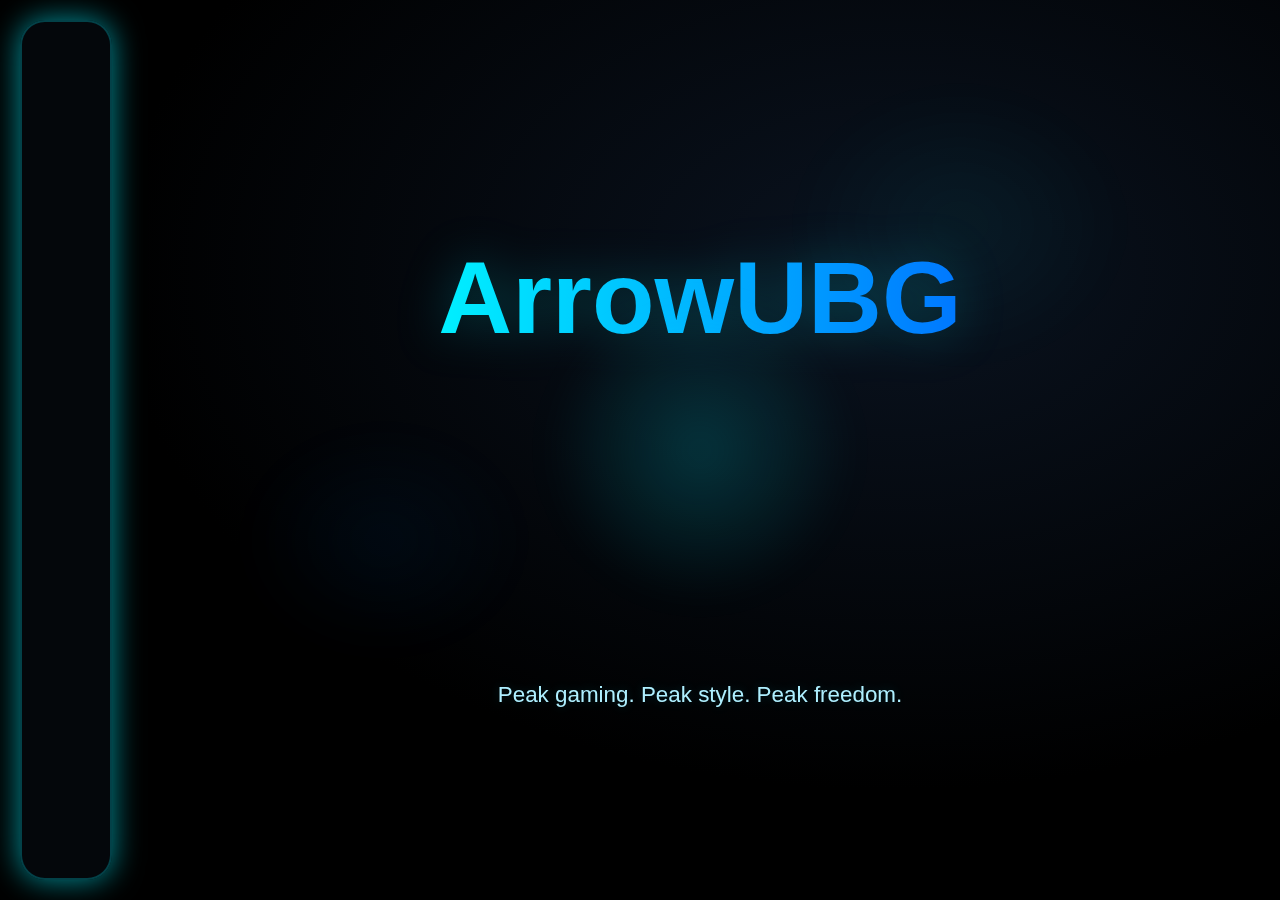
<file: index.html>
<!DOCTYPE html>
<html lang="en">
<head>
<meta charset="UTF-8" />
<meta name="viewport" content="width=device-width, initial-scale=1.0"/>
<title>ArrowUBG</title>
<meta name="theme-color" content="#00baff"/>
<link rel="stylesheet" href="styles.css" />
<!-- Font Awesome for icons -->
<link rel="stylesheet" href="https://cdnjs.cloudflare.com/ajax/libs/font-awesome/6.5.0/css/all.min.css"/>
</head>
<body>
<!-- Decorative background particles -->
<div class="stars-layer" aria-hidden="true"></div>
<div class="nebula-layer" aria-hidden="true"></div>

<!-- Neon Sidebar -->
<nav class="neon-sidebar" role="navigation" aria-label="Primary">
<ul class="nav-list">
<li class="nav-icon active" data-page="home" aria-label="Home" tabindex="0">
<i class="fas fa-home"></i>
<span class="tooltip">Home</span>
<span class="active-bar"></span>
</li>
<li class="nav-icon" data-page="games" aria-label="Games" tabindex="0">
<i class="fas fa-gamepad"></i>
<span class="tooltip">Games</span>
<span class="active-bar"></span>
</li>
<li class="nav-icon" data-page="apps" aria-label="Apps" tabindex="0">
<i class="fas fa-mobile-alt"></i>
<span class="tooltip">Apps</span>
<span class="active-bar"></span>
</li>
<li class="nav-icon" data-page="search" aria-label="Proxy" tabindex="0">
<i class="fas fa-search"></i>
<span class="tooltip">Proxy</span>
<span class="active-bar"></span>
</li>
<li class="nav-icon" data-page="donate" aria-label="Donate" tabindex="0">
<i class="fas fa-heart"></i>
<span class="tooltip">Donate</span>
<span class="active-bar"></span>
</li>
<li class="nav-icon" data-page="settings" aria-label="Settings" tabindex="0">
<i class="fas fa-cog"></i>
<span class="tooltip">Settings</span>
<span class="active-bar"></span>
</li>
</ul>
</nav>

<!-- Main Content -->
<main id="content" role="main">
<!-- Home -->
<section id="home" class="page active" aria-labelledby="home-title">
<h1 id="home-title" class="logo">ArrowUBG</h1>
<p class="tagline">Peak gaming. Peak style. Peak freedom.</p>
<div class="pulse-ring" aria-hidden="true"></div>
</section>

<!-- Games -->
<section id="games" class="page" aria-labelledby="games-title">
<h2 id="games-title" class="visually-hidden">Games</h2>
<div id="game-grid" class="game-grid"></div>
</section>

<!-- Apps -->
<section id="apps" class="page" aria-labelledby="apps-title">
<h2 id="apps-title" class="visually-hidden">Apps</h2>
<div id="apps-grid" class="app-grid"></div>
</section>

<!-- Proxy -->
<section id="search" class="page" aria-labelledby="search-title">
<h2 id="search-title" class="visually-hidden">Proxy</h2>
</section>

<!-- Donate -->
<section id="donate" class="page" aria-labelledby="donate-title">
<h2 id="donate-title">Support ArrowUBG</h2>
<ul class="donate-list" aria-label="Donation wallets">
<li>
<strong>Option 1 (E_yo):</strong>
<a href="bitcoin:bc1qzchqv8uyu0z9t3nzc3vt96kstv7z3xy032x0e0" target="_blank" rel="noopener">
bc1qzchqv8uyu0z9t3nzc3vt96kstv7z3xy032x0e0
</a>
</li>
<li>
<strong>Option 2 (goaded):</strong>
<a href="bitcoin:bc1qdm4eys343m9pqmh49jegwzfsaes4my86wggwad" target="_blank" rel="noopener">
bc1qdm4eys343m9pqmh49jegwzfsaes4my86wggwad
</a>
</li>
</ul>
</section>

<!-- Settings -->
    <section id="settings" class="page" aria-labelledby="settings-title">
      <h2 id="settings-title">Settings</h2>
      <ul class="settings-list">
        <li><i class="fas fa-adjust"></i> Theme toggle (light/dark)</li>
        <li><i class="fas fa-language"></i> Language selector</li>
        <li><i class="fas fa-info-circle"></i> About ArrowUBG</li>
      </ul>
    <!-- Settings -->
<section id="settings" class="page" aria-labelledby="settings-title">
  <!-- Dynamic content will be injected by settings.js -->
</section>
</section>
</main>

<!-- Accessibility helper -->
<button class="skip-link" onclick="document.getElementById('content').focus()">Skip to content</button>

<script src="main.js"></script>
<script src="games.js"></script>
<script src="apps.js"></script>
<script src="settings.js"></script> 
</body>
</html>
</file>
<file: styles.css>
:root {
--bg-deep: #070b13;
--bg-black: #000000;
--neon-cyan: #00f0ff;
--neon-blue: #0077ff;
--neon-glow: rgba(0, 240, 255, 0.6);
--text: #e9f7ff;
--muted: #aeefff;
--focus-ring: #39c6ff;
}

/* Base */
* { box-sizing: border-box; }
html, body { height: 100%; }
body {
margin: 0;
font-family: 'Arial', sans-serif;
color: var(--text);
display: flex;
overflow: hidden;
background:
radial-gradient(1200px 800px at 70% 30%, #0a1320 0%, var(--bg-black) 65%),
radial-gradient(900px 600px at 20% 80%, #0a2140 0%, var(--bg-black) 70%),
var(--bg-black);
}

/* Decorative layers */
.stars-layer, .nebula-layer {
position: fixed;
inset: 0;
pointer-events: none;
z-index: 0;
}
.stars-layer {
background-image:
radial-gradient(2px 2px at 20% 30%, #7fdfff 20%, transparent 22%),
radial-gradient(1.5px 1.5px at 60% 70%, #b9ecff 20%, transparent 22%),
radial-gradient(1.2px 1.2px at 80% 20%, #7ad9ff 20%, transparent 22%);
opacity: 0.3;
animation: driftStars 40s linear infinite;
}
.nebula-layer {
background:
radial-gradient(250px 200px at 30% 60%, rgba(0, 136, 255, 0.15), transparent 60%),
radial-gradient(300px 250px at 75% 25%, rgba(0, 255, 255, 0.12), transparent 60%);
filter: blur(20px);
opacity: 0.4;
animation: nebulaPulse 12s ease-in-out infinite;
}

/* Sidebar */
.neon-sidebar {
position: fixed;
top: 20px;
left: 20px;
width: 92px;
height: calc(100vh - 40px);
background: rgba(8, 12, 20, 0.55);
backdrop-filter: blur(10px);
border: 2px solid rgba(0, 240, 255, 0.25);
border-radius: 25px;
box-shadow: 0 0 30px var(--neon-glow);
display: flex;
align-items: center;
justify-content: center;
z-index: 100;
animation: slideInSidebar 0.9s ease forwards;
}

.nav-list { list-style: none; padding: 0; margin: 0; width: 100%; }
.nav-icon {
width: 64px;
height: 64px;
margin: 14px auto;
background: rgba(0, 240, 255, 0.05);
border-radius: 12px;
display: grid;
place-items: center;
transition: all 0.2s ease;
box-shadow: 0 0 10px rgba(0, 240, 255, 0.1);
opacity: 0;
animation: iconFade 0.6s ease forwards;
}
.nav-icon i {
font-size: 26px;
color: white;
}
.nav-icon:hover {
background: rgba(0, 240, 255, 0.15);
box-shadow: 0 0 20px rgba(0, 240, 255, 0.3);
transform: scale(1.05);
}
.nav-icon.active {
background: rgba(0, 240, 255, 0.25);
box-shadow: 0 0 30px rgba(0, 240, 255, 0.4);
}
.active .active-bar {
position: absolute;
left: 0;
top: 22px;
width: 3px;
height: 38px;
border-radius: 3px;
background: linear-gradient(180deg, var(--neon-cyan), var(--neon-blue));
box-shadow: 0 0 12px var(--neon-glow), 0 0 22px rgba(0, 119, 255, 0.5);
}

/* Icon entrance */
.nav-icon:nth-child(1) { animation-delay: 0.2s; }
.nav-icon:nth-child(2) { animation-delay: 0.4s; }
.nav-icon:nth-child(3) { animation-delay: 0.6s; }
.nav-icon:nth-child(4) { animation-delay: 0.8s; }
.nav-icon:nth-child(5) { animation-delay: 1s; }

@keyframes iconFade {
from { opacity: 0; transform: scale(0.8); }
to { opacity: 1; transform: scale(1); }
}

/* Tooltip */
.tooltip {
position: absolute;
left: 100%;
top: 50%;
transform: translate(12px, -50%);
background: rgba(10, 16, 26, 0.8);
color: var(--muted);
font-size: 12px;
padding: 6px 10px;
border-radius: 6px;
opacity: 0;
pointer-events: none;
transition: opacity .18s ease, transform .18s ease;
white-space: nowrap;
box-shadow: 0 0 12px rgba(0, 240, 255, 0.2);
}
.nav-icon:hover .tooltip {
opacity: 1;
transform: translate(16px, -50%);
}

/* Main */
main {
margin-left: 120px;
padding: 48px 56px;
width: calc(100vw - 120px);
height: 100vh;
display: grid;
place-items: center;
z-index: 1;
animation: contentFade .5s ease both;
}
.page { display: none; width: 100%; height: 100%; }
.page.active { display: grid; place-items: center; }

/* Home */
.logo {
font-size: clamp(4rem, 8vw, 7rem);
font-weight: 800;
background: linear-gradient(90deg, var(--neon-cyan), var(--neon-blue));
-webkit-background-clip: text;
-webkit-text-fill-color: transparent;
filter: drop-shadow(0 0 24px rgba(0, 240, 255, 0.25));
animation: glowPulse 2.2s ease-in-out infinite;
}
.tagline {
margin-top: 12px;
font-size: clamp(1rem, 2vw, 1.4rem);
color: var(--muted);
text-shadow: 0 0 12px rgba(0, 240, 255, 0.18);
}
.pulse-ring {
position: absolute;
width: 34vmax;
height: 34vmax;
border-radius: 50%;
background: radial-gradient(closest-side, rgba(0, 240, 255, 0.18), transparent 70%);
filter: blur(18px);
animation: ringPulse 5.5s ease-in-out infinite;
pointer-events: none;
}
/* Donate Section */
.donate-list {
list-style: none;
padding: 0;
margin: 0;
display: grid;
gap: 10px;
}
.donate-list a {
color: var(--text);
text-decoration: none;
border-bottom: 1px dashed rgba(0, 240, 255, 0.3);
transition: color .2s ease, border-color .2s ease;
}
.donate-list a:hover {
color: var(--neon-cyan);
border-color: rgba(0, 240, 255, 0.5);
}

/* Game Grid */
/* Game Grid — compact, clean launcher style */
.game-grid {
display: grid;
grid-template-columns: repeat(auto-fit, minmax(160px, 1fr));
gap: 20px;
padding: 32px;
width: 100%;
max-width: 1200px;
margin: 0 auto;
}

.game-card {
position: relative;
border-radius: 12px;
overflow: hidden;
background: rgba(10, 20, 30, 0.6);
border: 1px solid rgba(0, 240, 255, 0.25);
box-shadow: 0 0 12px rgba(0, 240, 255, 0.2);
transition: transform 0.25s ease, box-shadow 0.25s ease;
cursor: pointer;
}
.game-card:hover {
transform: scale(1.04);
box-shadow: 0 0 24px rgba(0, 240, 255, 0.4);
}

.game-card .thumb {
width: 100%;
aspect-ratio: 4 / 3;
overflow: hidden;
}
.game-card img {
width: 100%;
height: 100%;
object-fit: cover;
display: block;
transition: transform 0.3s ease;
}
.game-card:hover img {
transform: scale(1.05);
}
/* App Grid — compact, clean launcher style */
.app-grid {
  display: grid;
  grid-template-columns: repeat(auto-fit, minmax(160px, 1fr));
  gap: 20px;
  padding: 32px;
  width: 100%;
  max-width: 1200px;
  margin: 0 auto;
}

.app-card {
  position: relative;
  border-radius: 12px;
  overflow: hidden;
  background: rgba(10, 20, 30, 0.6);
  border: 1px solid rgba(0, 240, 255, 0.25);
  box-shadow: 0 0 12px rgba(0, 240, 255, 0.2);
  transition: transform 0.25s ease, box-shadow 0.25s ease;
  cursor: pointer;
}
.app-card:hover {
  transform: scale(1.04);
  box-shadow: 0 0 24px rgba(0, 240, 255, 0.4);
}

/* Thumbnail image inside each app card */
.app-card .thumb {
  width: 100%;
  aspect-ratio: 4 / 3;
  overflow: hidden;
}
.app-card img {
  width: 100%;
  height: 100%;
  object-fit: cover;
  display: block;
  transition: transform 0.3s ease;
}
.app-card:hover img {
  transform: scale(1.05);
}

/* Title overlay — hidden until hover */
.app-card h3 {
  position: absolute;
  bottom: 0;
  left: 0;
  right: 0;
  margin: 0;
  padding: 8px;
  font-size: 0.95rem;
  color: var(--text);
  background: linear-gradient(to top, rgba(0, 0, 0, 0.7), transparent);
  opacity: 0;
  transition: opacity 0.3s ease;
  text-align: center;
  text-shadow: 0 0 8px rgba(0, 240, 255, 0.3);
}
.app-card:hover h3 {
  opacity: 1;
}

/* Title overlay — hidden until hover */
.game-card h3 {
position: absolute;
bottom: 0;
left: 0;
right: 0;
margin: 0;
padding: 8px;
font-size: 0.95rem;
color: var(--text);
background: linear-gradient(to top, rgba(0, 0, 0, 0.7), transparent);
opacity: 0;
transition: opacity 0.3s ease;
text-align: center;
text-shadow: 0 0 8px rgba(0, 240, 255, 0.3);
}
.game-card:hover h3 {
opacity: 1;
}

.play-btn {
display: inline-block;
margin-top: 10px;
padding: 8px 16px;
background: linear-gradient(90deg, var(--neon-cyan), var(--neon-blue));
color: black;
font-weight: bold;
border-radius: 6px;
text-decoration: none;
box-shadow: 0 0 12px rgba(0, 240, 255, 0.4);
transition: background 0.2s ease, transform 0.2s ease;
}
.play-btn:hover {
background: linear-gradient(90deg, var(--neon-blue), var(--neon-cyan));
transform: scale(1.05);
}
/* settings section */
/* Settings Section */
.settings-list {
list-style: none;
padding: 0;
margin: 20px 0;
display: grid;
gap: 16px;
width: 100%;
max-width: 400px;
}

.setting-item {
display: flex;
align-items: center;
gap: 12px;
margin-bottom: 16px;
}

.setting-item span {
flex: 1;
}

.setting-item .play-btn,
.setting-item select {
padding: 6px 12px;
border-radius: 6px;
background: linear-gradient(90deg, var(--neon-cyan), var(--neon-blue));
color: black;
font-weight: bold;
border: none;
cursor: pointer;
box-shadow: 0 0 12px rgba(0, 240, 255, 0.4);
transition: transform 0.2s ease;
}

.setting-item .play-btn:hover,
.setting-item select:hover {
transform: scale(1.05);
}

/* Skip Link */
.skip-link {
position: absolute;
left: -999px;
top: auto;
width: 1px;
height: 1px;
overflow: hidden;
clip: rect(0 0 0 0);
white-space: nowrap;
border: 0;
}
.skip-link:focus {
position: fixed;
top: 12px;
left: 12px;
padding: 8px 12px;
background: #0b1728;
color: var(--text);
border: 1px solid rgba(57, 198, 255, 0.4);
border-radius: 8px;
z-index: 9999;
}

/* Animations */
@keyframes slideInSidebar {
0% { left: -92px; opacity: 0; }
50% { left: -30px; opacity: 1; }
100% { left: 20px; opacity: 1; }
}
@keyframes contentFade {
from { opacity: 0; transform: translateY(8px); }
to { opacity: 1; transform: translateY(0); }
}
@keyframes glowPulse {
0% { filter: drop-shadow(0 0 16px rgba(0, 240, 255, 0.2)); }
50% { filter: drop-shadow(0 0 36px rgba(0, 240, 255, 0.35)); }
100% { filter: drop-shadow(0 0 20px rgba(0, 240, 255, 0.25)); }
}
@keyframes ringPulse {
0%, 100% { transform: scale(0.92); opacity: 0.7; }
50% { transform: scale(1.06); opacity: 1; }
}
@keyframes driftStars {
from { transform: translateY(0); }
to { transform: translateY(-40px); }
}
@keyframes nebulaPulse {
0%, 100% { opacity: 0.35; }
50% { opacity: 0.55; }
}

/* Responsive */
@media (max-width: 760px) {
.neon-sidebar { width: 76px; left: 10px; }
main { margin-left: 100px; padding: 28px; }
.nav-icon { height: 72px; width: 72px; }
.game-grid { grid-template-columns: repeat(auto-fit, minmax(180px, 1fr)); }
}
</file>
